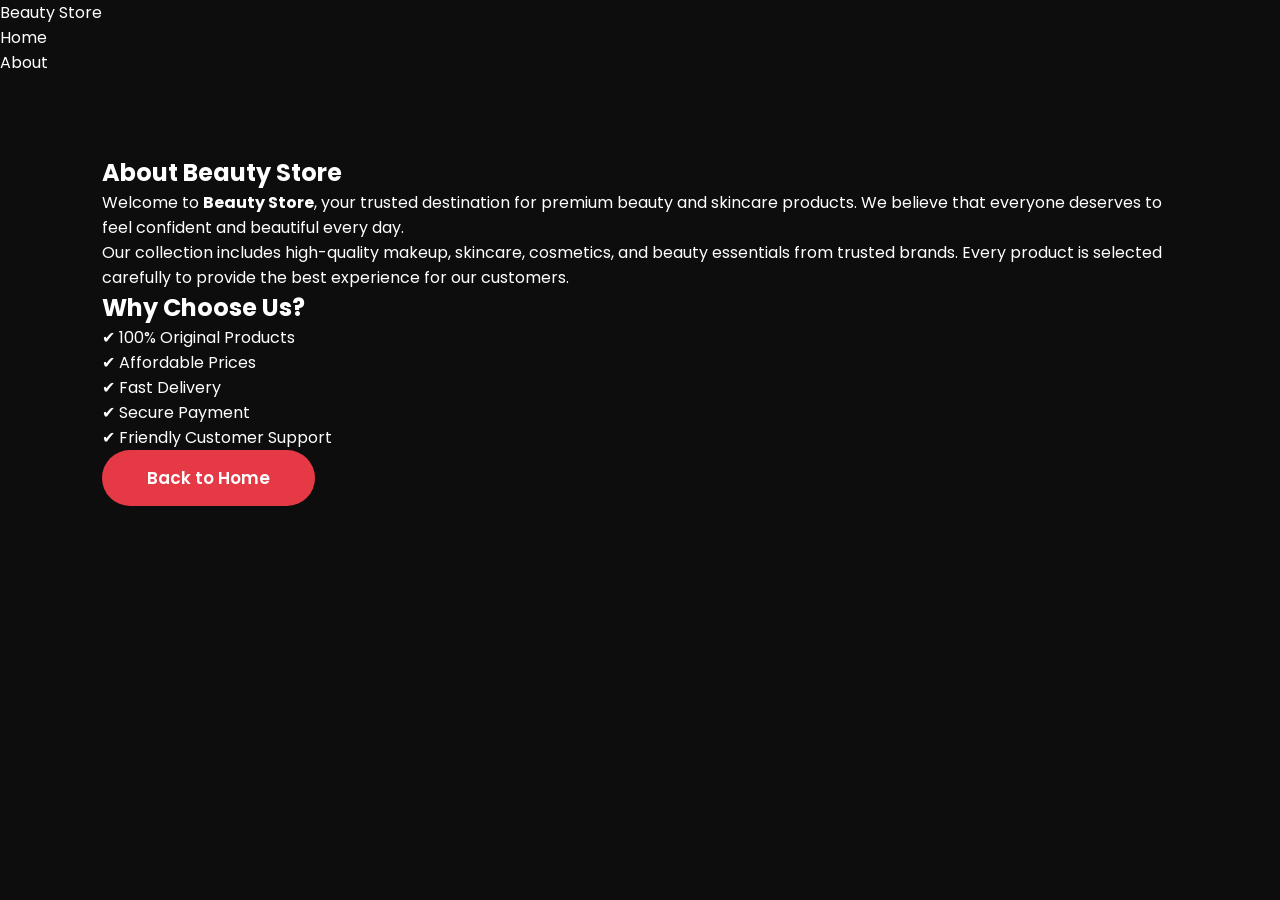
<file: about.html>
<!DOCTYPE html>
<html lang="en">
<head>
    <meta charset="UTF-8">
    <meta name="viewport" content="width=device-width, initial-scale=1.0">
    <title>About Us | Beauty Store</title>
    <link rel="stylesheet" href="style.css">
</head>
<body>

    <!-- Navbar -->
    <nav>
        <div class="logo">Beauty Store</div>

        <ul>
            <li><a href="index.html">Home</a></li>
            <li><a href="about.html" class="active">About</a></li>
        </ul>
    </nav>

    <!-- About Section -->
    <section class="about">

        <h1>About Beauty Store</h1>

        <p>
            Welcome to <strong>Beauty Store</strong>, your trusted destination for
            premium beauty and skincare products. We believe that everyone deserves
            to feel confident and beautiful every day.
        </p>

        <p>
            Our collection includes high-quality makeup, skincare, cosmetics,
            and beauty essentials from trusted brands. Every product is selected
            carefully to provide the best experience for our customers.
        </p>

        <h2>Why Choose Us?</h2>

        <ul>
            <li>✔ 100% Original Products</li>
            <li>✔ Affordable Prices</li>
            <li>✔ Fast Delivery</li>
            <li>✔ Secure Payment</li>
            <li>✔ Friendly Customer Support</li>
        </ul>

        <a href="index.html" class="btn">Back to Home</a>

    </section>

</body>
</html>
</file>
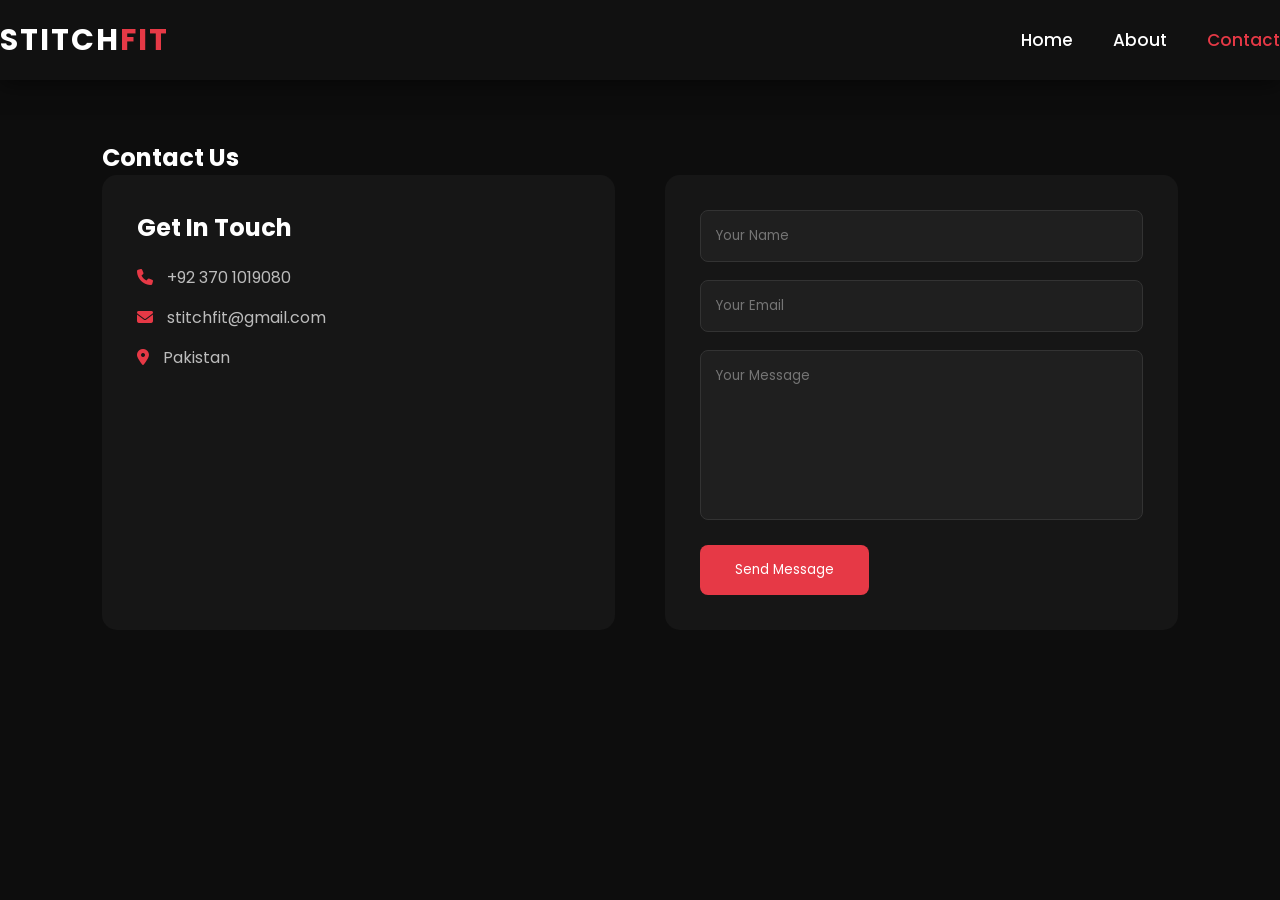
<file: contact.html>
<!DOCTYPE html>
<html lang="en">
<head>
<meta charset="UTF-8">
<meta name="viewport" content="width=device-width, initial-scale=1.0">
<title>Contact | StitchFit</title>

<link rel="stylesheet" href="style.css">

<link rel="stylesheet"
href="https://cdnjs.cloudflare.com/ajax/libs/font-awesome/6.5.2/css/all.min.css">
</head>

<body>

<header>
<nav class="navbar">

<div class="logo">
<h2>STITCH<span>FIT</span></h2>
</div>

<ul class="nav-links">
<li><a href="index.html">Home</a></li>
<li><a href="about.html">About</a></li>
<li><a href="contact.html" class="active">Contact</a></li>
</ul>

</nav>
</header>

<section class="contact-section">

<h1>Contact Us</h1>

<div class="contact-container">

<div class="contact-info">

<h2>Get In Touch</h2>

<p><i class="fas fa-phone"></i> +92 370 1019080</p>

<p><i class="fas fa-envelope"></i> stitchfit@gmail.com</p>

<p><i class="fas fa-location-dot"></i> Pakistan</p>

</div>

<div class="contact-form">

<form>

<input type="text" placeholder="Your Name">

<input type="email" placeholder="Your Email">

<textarea placeholder="Your Message"></textarea>

<button type="submit">Send Message</button>

</form>

</div>

</div>

</section>

</body>
</html>
</file>
<file: style.css>
/*=========================
 GOOGLE FONT
==========================*/
@import url('https://fonts.googleapis.com/css2?family=Poppins:wght@300;400;500;600;700;800&display=swap');

/*=========================
 RESET
==========================*/
*{
    margin:0;
    padding:0;
    box-sizing:border-box;
    font-family:'Poppins',sans-serif;
    scroll-behavior:smooth;
}

body{
    background:#0d0d0d;
    color:#fff;
    overflow-x:hidden;
    
}

a{
    text-decoration:none;
    color:#fff;
}

ul{
    list-style:none;
}

img{
    width:100%;
    display:block;
}

section{
    padding:80px 8%;
}

/*=========================
 NAVBAR
==========================*/

header{
    width:100%;
    position:fixed;
    top:0;
    left:0;
    z-index:999;
    background:#111;
    box-shadow:0 5px 20px rgba(0,0,0,.5);
}

.navbar{
    height:80px;
    display:flex;
    justify-content:space-between;
    align-items:center;
}

.logo h2{
    color:#fff;
    font-size:30px;
    font-weight:700;
    letter-spacing:2px;
}

.logo span{
    color:#e63946;
}

.nav-links{
    display:flex;
    gap:40px;
}

.nav-links a{
    transition:.3s;
    font-size:17px;
    font-weight:500;
}

.nav-links a:hover,
.nav-links .active{
    color:#e63946;
}

.icons{
    display:flex;
    align-items:center;
    gap:25px;
    font-size:22px;
}

.icons i{
    cursor:pointer;
    transition:.3s;
}

.icons i:hover{
    color:#e63946;
}

.cart{
    position:relative;
}

#cart-count{
    position:absolute;
    top:-8px;
    right:-10px;
    width:20px;
    height:20px;
    background:#e63946;
    border-radius:50%;
    display:flex;
    justify-content:center;
    align-items:center;
    font-size:12px;
}

/*=========================
 HERO
==========================*/

.hero{
    height:100vh;

    background:
    linear-gradient(rgba(0,0,0,.55),
    rgba(0,0,0,.65)),
    url("images/banner.jpg");

    background-size:cover;
    background-position:center;

    display:flex;
    align-items:center;
}

.hero-content{
    max-width:650px;
}

.hero-content h1{

    font-size:65px;

    margin-bottom:20px;

    line-height:1.2;
}

.hero-content p{

    font-size:20px;

    color:#ddd;

    margin-bottom:35px;
}

/*=========================
 BUTTON
==========================*/

.btn{

display:inline-block;

padding:15px 45px;

background:#e63946;

border-radius:50px;

transition:.4s;

font-weight:600;

font-size:17px;

}

.btn:hover{

background:#fff;

color:#000;

transform:translateY(-4px);

}

/*=========================
 FEATURES
==========================*/

.features{

display:grid;

grid-template-columns:repeat(4,1fr);

gap:30px;

background:#111;

}

.feature{

background:#1b1b1b;

padding:35px;

border-radius:15px;

text-align:center;

transition:.4s;

}

.feature:hover{

transform:translateY(-10px);

}

.feature i{

font-size:45px;

color:#e63946;

margin-bottom:20px;

}

.feature h3{

margin-bottom:10px;

font-size:22px;

}

.feature p{

color:#aaa;

}

/*=========================
 FILTER
==========================*/

.filter{

text-align:center;

}

.filter h2{

font-size:40px;

margin-bottom:35px;

}

.buttons{

display:flex;

justify-content:center;

gap:20px;

flex-wrap:wrap;

}

.filter-btn{

padding:12px 30px;

background:#222;

color:#fff;

border:none;

border-radius:30px;

cursor:pointer;

transition:.3s;

font-size:16px;

}

.filter-btn:hover,

.filter-btn.active{

background:#e63946;

}

/*=========================
 PRODUCTS SECTION
==========================*/

#products{

background:#0d0d0d;

padding-top:40px;

}

.products-container{

display:grid;

grid-template-columns:repeat(auto-fit,minmax(280px,1fr));

gap:30px;

}
/*==================================
   PRODUCT CARD
===================================*/

.product-card{
    background:#161616;
    border-radius:18px;
    overflow:hidden;
    transition:.35s ease;
    position:relative;
    border:1px solid #222;
}

.product-card:hover{
    transform:translateY(-10px);
    box-shadow:0 20px 45px rgba(0,0,0,.45);
}

.product-img{
    height:350px;
    overflow:hidden;
    background:#111;
    position:relative;
}

.product-img img{
    width:100%;
    height:100%;
    object-fit:cover;
    transition:.5s;
}

.product-card:hover .product-img img{
    transform:scale(1.08);
}

/* Sale Badge */

.badge{
    position:absolute;
    top:15px;
    left:15px;
    background:#e63946;
    color:#fff;
    padding:7px 14px;
    border-radius:30px;
    font-size:13px;
    font-weight:600;
    z-index:5;
}

/* Wishlist */

.wishlist{
    position:absolute;
    top:15px;
    right:15px;
    width:42px;
    height:42px;
    background:#fff;
    color:#111;
    border-radius:50%;
    display:flex;
    justify-content:center;
    align-items:center;
    cursor:pointer;
    transition:.3s;
    z-index:5;
}

.wishlist:hover{
    background:#e63946;
    color:#fff;
}

/* Product Info */

.product-info{
    padding:22px;
}

.product-category{
    color:#888;
    font-size:14px;
    text-transform:uppercase;
    letter-spacing:1px;
}

.product-title{
    font-size:22px;
    margin:10px 0;
    font-weight:600;
    color:#fff;
}

.product-title:hover{
    color:#e63946;
    cursor:pointer;
}

.product-description{
    color:#b8b8b8;
    font-size:15px;
    line-height:1.6;
    margin-bottom:15px;
}

/* Rating */

.rating{
    color:#ffc107;
    margin-bottom:15px;
}

.rating i{
    margin-right:2px;
}

/* Price */

.price-box{
    display:flex;
    align-items:center;
    justify-content:space-between;
    margin-bottom:20px;
}

.price{
    color:#fff;
    font-size:25px;
    font-weight:700;
}

.old-price{
    color:#777;
    font-size:16px;
    text-decoration:line-through;
    margin-left:8px;
}

/* Buttons */

.card-buttons{
    display:flex;
    gap:12px;
}

.add-cart{
    flex:1;
    padding:12px;
    background:#e63946;
    border:none;
    color:#fff;
    border-radius:8px;
    cursor:pointer;
    font-size:15px;
    font-weight:600;
    transition:.3s;
}

.add-cart:hover{
    background:#fff;
    color:#111;
}

.view-btn{
    width:50px;
    border:none;
    background:#222;
    color:#fff;
    border-radius:8px;
    cursor:pointer;
    transition:.3s;
}

.view-btn:hover{
    background:#e63946;
}

/* Hover Bottom Line */

.product-card::after{
    content:"";
    position:absolute;
    left:0;
    bottom:0;
    width:0;
    height:4px;
    background:#e63946;
    transition:.4s;
}

.product-card:hover::after{
    width:100%;
}

/* Loading Animation */

.product-card{
    animation:fadeUp .7s ease;
}

@keyframes fadeUp{
    from{
        opacity:0;
        transform:translateY(40px);
    }
    to{
        opacity:1;
        transform:translateY(0);
    }
}

/* Product Image Overlay */

.product-overlay{
    position:absolute;
    inset:0;
    background:rgba(0,0,0,.45);
    display:flex;
    justify-content:center;
    align-items:center;
    opacity:0;
    transition:.4s;
}

.product-card:hover .product-overlay{
    opacity:1;
}

.quick-view{
    background:#fff;
    color:#111;
    padding:12px 22px;
    border-radius:30px;
    font-weight:600;
    transition:.3s;
}

.quick-view:hover{
    background:#e63946;
    color:#fff;
}
/*==================================
  NEWSLETTER
===================================*/

.newsletter{
    background:#111;
    text-align:center;
    padding:80px 8%;
}

.newsletter h2{
    font-size:42px;
    margin-bottom:15px;
}

.newsletter p{
    color:#bdbdbd;
    margin-bottom:30px;
    font-size:17px;
}

.newsletter form{
    max-width:650px;
    margin:auto;
    display:flex;
    gap:15px;
    flex-wrap:wrap;
    justify-content:center;
}

.newsletter input{
    flex:1;
    min-width:250px;
    padding:16px 20px;
    background:#1d1d1d;
    border:1px solid #333;
    color:#fff;
    border-radius:50px;
    outline:none;
    font-size:16px;
}

.newsletter input::placeholder{
    color:#888;
}

.newsletter button{
    padding:16px 35px;
    border:none;
    border-radius:50px;
    background:#e63946;
    color:#fff;
    font-size:16px;
    font-weight:600;
    cursor:pointer;
    transition:.3s;
}

.newsletter button:hover{
    background:#fff;
    color:#111;
}

/*==================================
  FOOTER
===================================*/

footer{
    background:#0a0a0a;
    padding:70px 8% 20px;
}

.footer-container{
    display:grid;
    grid-template-columns:repeat(auto-fit,minmax(220px,1fr));
    gap:40px;
    margin-bottom:40px;
}

.footer-box h2,
.footer-box h3{
    margin-bottom:20px;
}

.footer-box p{
    color:#9b9b9b;
    line-height:1.8;
}

.footer-box a{
    display:block;
    color:#bdbdbd;
    margin-bottom:12px;
    transition:.3s;
}

.footer-box a:hover{
    color:#e63946;
    padding-left:8px;
}

.footer-box i{
    font-size:22px;
    margin-right:15px;
}

.copyright{
    border-top:1px solid #222;
    text-align:center;
    padding-top:20px;
    color:#888;
}

/*==================================
  WHATSAPP BUTTON
===================================*/

.whatsapp{
    position:fixed;
    right:25px;
    bottom:25px;
    width:60px;
    height:60px;
    background:#25D366;
    color:#fff;
    border-radius:50%;
    display:flex;
    justify-content:center;
    align-items:center;
    font-size:30px;
    z-index:999;
    box-shadow:0 10px 25px rgba(0,0,0,.4);
    transition:.3s;
}

.whatsapp:hover{
    transform:scale(1.1);
}

/*==================================
  ABOUT PAGE
===================================*/

.about-section{
    padding:140px 8% 80px;
}

.about-section h1{
    font-size:48px;
    margin-bottom:25px;
}

.about-section p{
    color:#c4c4c4;
    line-height:1.9;
    margin-bottom:20px;
    font-size:17px;
}

.about-grid{
    display:grid;
    grid-template-columns:repeat(auto-fit,minmax(280px,1fr));
    gap:30px;
    margin-top:40px;
}

.about-card{
    background:#161616;
    padding:30px;
    border-radius:15px;
    transition:.3s;
    border:1px solid #222;
}

.about-card:hover{
    transform:translateY(-8px);
}

.about-card i{
    color:#e63946;
    font-size:40px;
    margin-bottom:20px;
}

.about-card h3{
    margin-bottom:15px;
}

/*==================================
  CONTACT PAGE
===================================*/

.contact-section{
    padding:140px 8% 80px;
}

.contact-container{
    display:grid;
    grid-template-columns:1fr 1fr;
    gap:50px;
}

.contact-info{
    background:#161616;
    padding:35px;
    border-radius:15px;
}

.contact-info h2{
    margin-bottom:20px;
}

.contact-info p{
    color:#bcbcbc;
    margin-bottom:15px;
}

.contact-info i{
    color:#e63946;
    margin-right:10px;
}

.contact-form{
    background:#161616;
    padding:35px;
    border-radius:15px;
}

.contact-form input,
.contact-form textarea{
    width:100%;
    padding:15px;
    margin-bottom:18px;
    background:#1f1f1f;
    border:1px solid #333;
    color:#fff;
    border-radius:8px;
    outline:none;
}

.contact-form textarea{
    height:170px;
    resize:none;
}

.contact-form button{
    background:#e63946;
    color:#fff;
    border:none;
    padding:15px 35px;
    border-radius:8px;
    cursor:pointer;
    transition:.3s;
}

.contact-form button:hover{
    background:#fff;
    color:#111;
}

/*==================================
  RESPONSIVE
===================================*/

@media(max-width:992px){

.hero-content h1{
    font-size:48px;
}

.features{
    grid-template-columns:repeat(2,1fr);
}

.contact-container{
    grid-template-columns:1fr;
}

}

@media(max-width:768px){

.navbar{
    flex-direction:column;
    height:auto;
    padding:20px 0;
}

.nav-links{
    margin:20px 0;
    flex-wrap:wrap;
    justify-content:center;
    gap:20px;
}

.hero{
    text-align:center;
}

.hero-content h1{
    font-size:38px;
}

.hero-content p{
    font-size:17px;
}

.features{
    grid-template-columns:1fr;
}

.newsletter h2{
    font-size:30px;
}

.filter h2{
    font-size:30px;
}

.product-img{
    height:300px;
}

.whatsapp{
    width:55px;
    height:55px;
    font-size:26px;
}

}

@media(max-width:500px){

section{
    padding:70px 5%;
}

.logo h2{
    font-size:24px;
}

.hero-content h1{
    font-size:32px;
}

.newsletter form{
    flex-direction:column;
}

.newsletter button{
    width:100%;
}

.newsletter input{
    width:100%;
}

.contact-form,
.contact-info{
    padding:25px;
}

}
</file>
